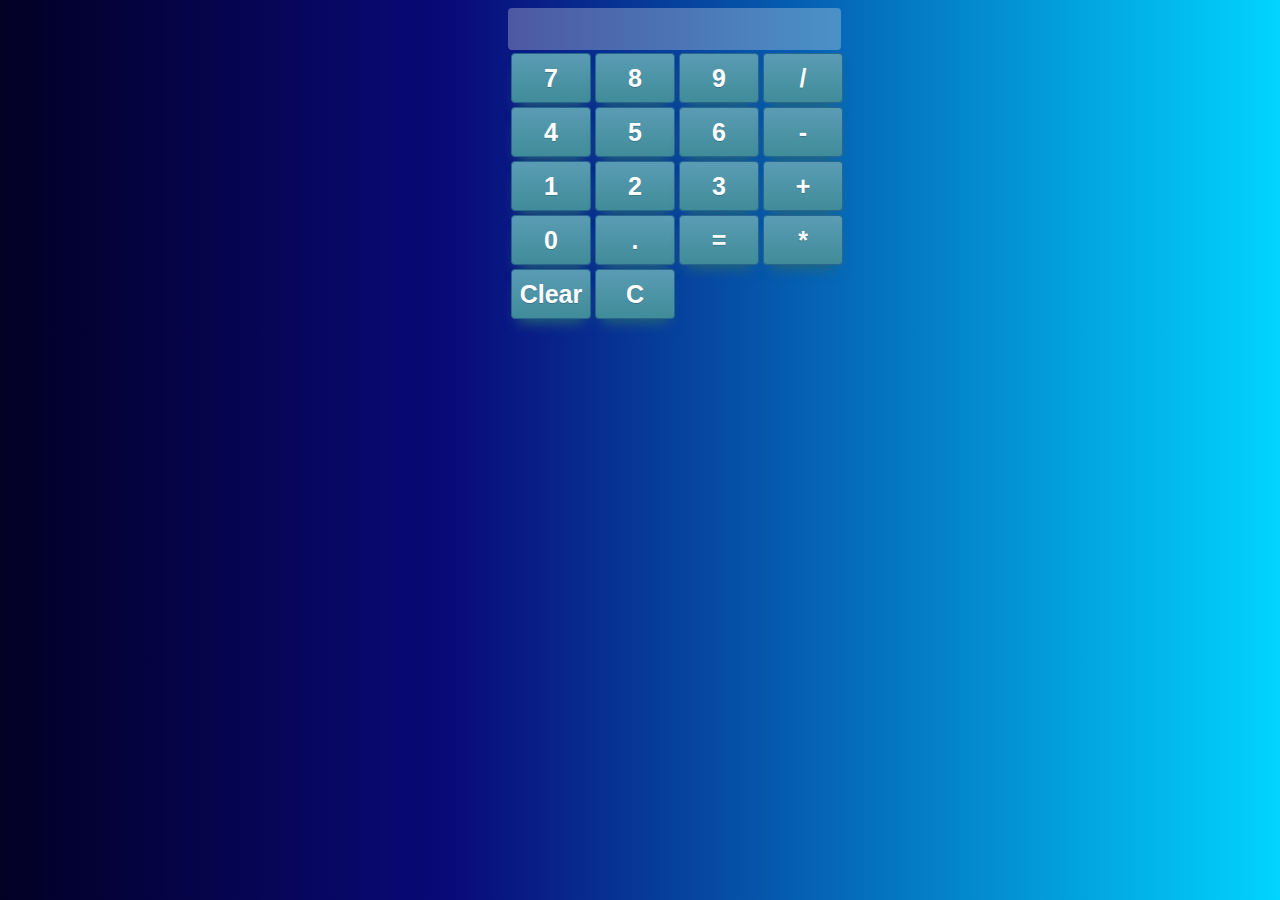
<file: index.html>
<!DOCTYPE html>
<html lang="en">
<head>
    <meta charset="UTF-8">
    <meta name="viewport" content="width=device-width, initial-scale=1.0">
    <title>Calculator</title>

    <style>
        body{
            background: linear-gradient(90deg, rgba(2,0,36,1) 0%, rgba(9,9,121,1) 35%, rgba(0,212,255,1) 100%);
        }
    .button {
        box-shadow: 0px 10px 14px -7px #276873;
        background: linear-gradient(to bottom, #599bb3 5%, #408c99 100%);
        background-color: #599bb3;
        border-radius: 4px;
        border: 1px solid #29668f;
        display: inline-block;
        cursor: pointer;
        color: #ffffff;
        font-family: Arial;
        font-size: 25px;
        font-weight: bold;
        padding: 21px 6px;
        text-decoration: none;
        text-shadow: 0px 1px 0px #3d768a;
        height: 50px;
        width: 80px;
        padding: 0px;
    }
    .button:hover {
        background:linear-gradient(to bottom, #408c99 5%, #599bb3 100%);
        background-color:#408c99;
    }
    form>input{
        height: 40px;
        width: 329px;
        border-radius: 4px;
        border: none;
        margin-left: 500px;
        font-size: 30px;
    }
    table{
        margin-left: 500px;                       
    }
    </style>





</head>
<body>

    <div id="main">

        <form name="form">
            <input name="textview" disabled> 
        </form>
            <table>
                
                <tr>
                    <td><input type="button" class="button" value="7" onClick="insert(7)"></td>
                    <td><input type="button" class="button" value="8" onClick="insert(8)"></td>
                    <td><input type="button" class="button" value="9" onClick="insert(9)"></td>
                    <td><input type="button" class="button" value="/" onClick="insert('/')"></td>

                </tr>
                <tr>
                    <td><input type="button" class="button" value="4" onClick="insert(4)"></td>
                    <td><input type="button" class="button" value="5" onClick="insert(5)"></td>
                    <td><input type="button" class="button" value="6" onClick="insert(6)"></td>
                    <td><input type="button" class="button" value="-" onClick="insert('-')"></td>

                </tr>
                <tr>
                    <td><input type="button" class="button" value="1" onClick="insert(1)"></td>
                    <td><input type="button" class="button" value="2" onClick="insert(2)"></td>
                    <td><input type="button" class="button" value="3" onClick="insert(3)"></td>
                    <td><input type="button" class="button" value="+" onClick="insert('+')"></td>

                </tr>
                <tr>
                    <td><input type="button" class="button" value="0" onClick="insert(0)"></td>
                    <td><input type="button" class="button" value="." onClick="insert('.')"></td>
                    <td><input type="button" class="button" value="=" onClick="equal('=')"></td>
                    <td><input type="button" class="button" value="*" onClick="insert('*')"></td>

                </tr>

                <tr>
                    <td><input type="button" class="button" value="Clear" onClick="c()"></td>
                    <td><input type="button" class="button" value="C" onclick="slice(0, -1)"></td>
                </tr>
            </table>
            

    </div>

    <script>
        function insert(num){
            document.form.textview.value = document.form.textview.value+num;
        }
        function equal(){
            let exp = document.form.textview.value;
            if(exp){
                document.form.textview.value = eval(exp)
            }
            else{
                console.log('Something Wrong')
            }
        }
        function c(){
            document.form.textview.value = null;
        }
        function slice(){
            document.form.textview.value = document.form.textview.value.slice(0, -1);
        }
        
    </script>

</body>
</html>
</file>
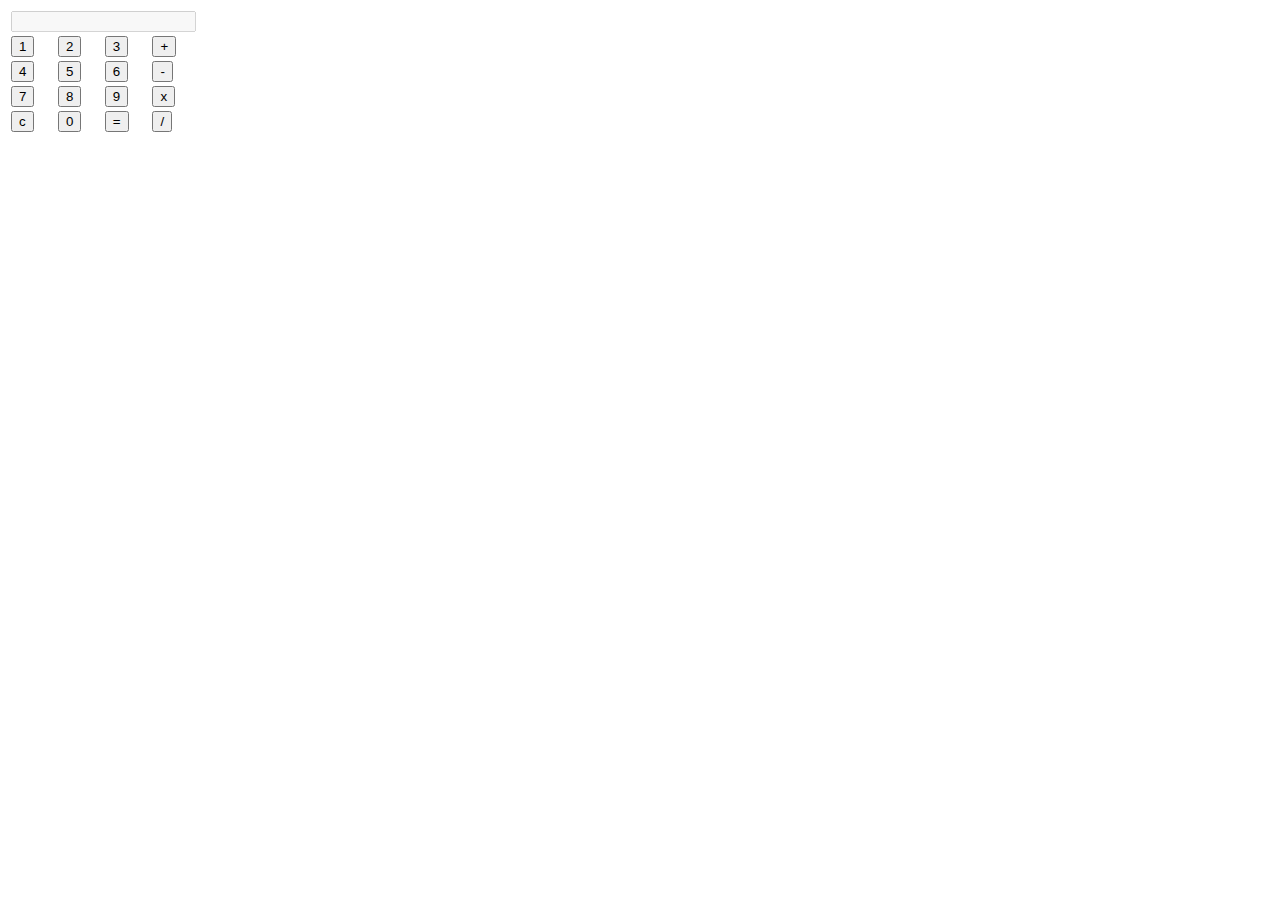
<file: cool.html>
<html>
   <head>
   <body>
      <form name="calculator">
         <table>
            <tr>
               <td colspan="4">
                  <input type="text" name="display" id="display" disabled>
               </td>
            </tr>
            <tr>
               <td><input type="button" name="one" value="1" onclick="calculator.display.value += '1'"></td>
               <td><input type="button" name="two" value="2" onclick="calculator.display.value += '2'"></td>
               <td><input type="button" name="three" value="3" onclick="calculator.display.value += '3'"></td>
               <td><input type="button" class="operator" name="plus" value="+" onclick="calculator.display.value += '+'"></td>
            </tr>
            <tr>
               <td><input type="button" name="four" value="4" onclick="calculator.display.value += '4'"></td>
               <td><input type="button" name="five" value="5" onclick="calculator.display.value += '5'"></td>
               <td><input type="button" name="six" value="6" onclick="calculator.display.value += '6'"></td>
               <td><input type="button" class="operator" name="minus" value="-" onclick="calculator.display.value += '-'"></td>
            </tr>
            <tr>
               <td><input type="button" name="seven" value="7" onclick="calculator.display.value += '7'"></td>
               <td><input type="button" name="eight" value="8" onclick="calculator.display.value += '8'"></td>
               <td><input type="button" name="nine" value="9" onclick="calculator.display.value += '9'"></td>
               <td><input type="button" class="operator" name="times" value="x" onclick="calculator.display.value += '*'"></td>
            </tr>
            <tr>
               <td><input type="button" id="clear" name="clear" value="c" onclick="calculator.display.value = ''"></td>
               <td><input type="button" name="zero" value="0" onclick="calculator.display.value += '0'"></td>
               <td><input type="button" name="doit" value="=" onclick="calculator.display.value = eval(calculator.display.value)"></td>
               <td><input type="button" class="operator" name="div" value="/" onclick="calculator.display.value += '/'"></td>
            </tr>
         </table>
      </form>
   </body>
   </head>
</html>
</file>
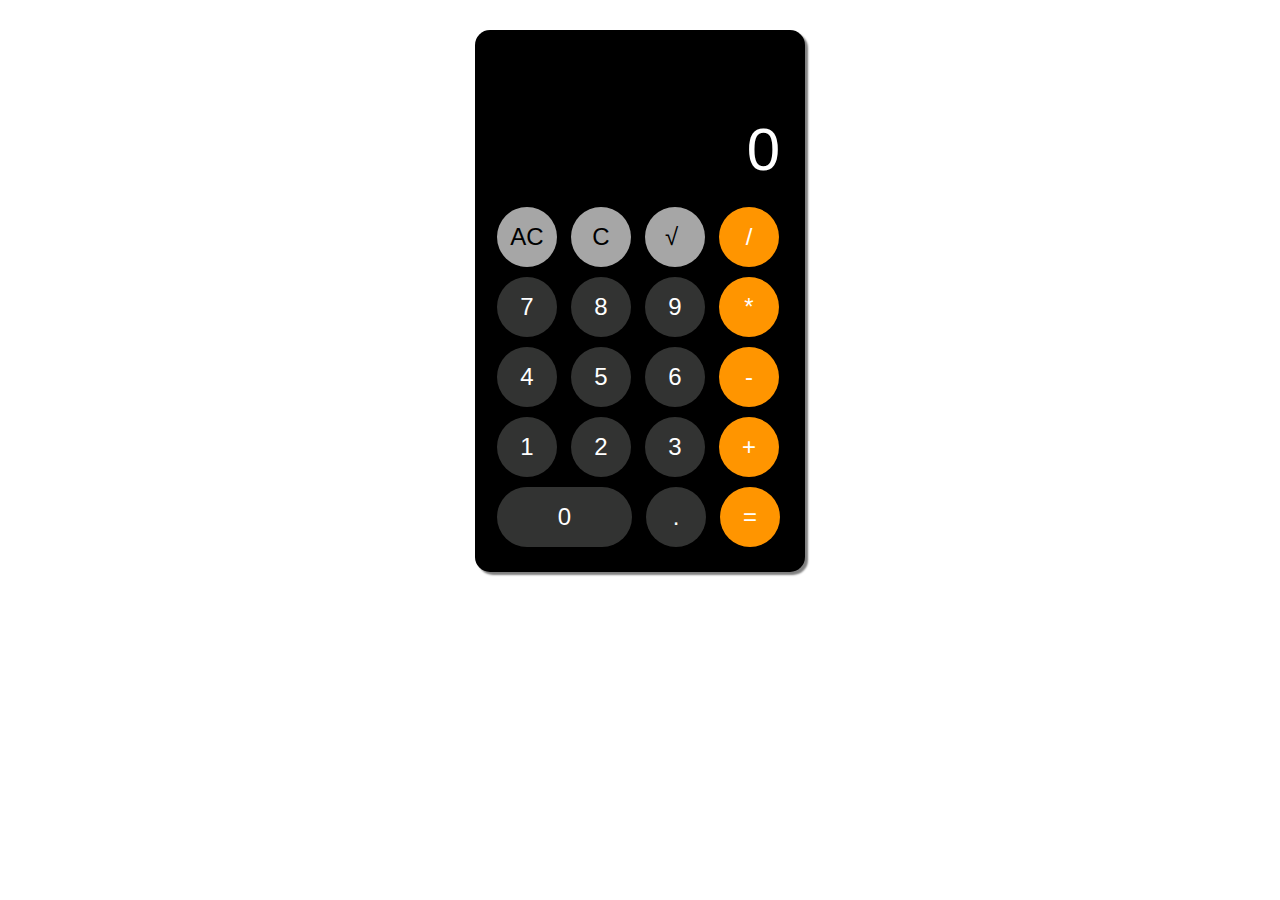
<file: indexx.html>
<!DOCTYPE html>
<html lang="en">
<head>
    <meta charset="UTF-8">
    <meta name="viewport" content="width=device-width, initial-scale=1.0">
    <title>JavaScript Calculator</title>
    <link rel="stylesheet" href="stl.css">
</head>
<body>
    <form action="" name="calculator">
        <input type="text" name="screen" value="0" disabled>
        <br> <br>
        <div class="all-btn">
            <input type="button" value="AC" onclick="calculator.screen.value = ''" class="offwhite-btn">
            <input type="button" value="C" onclick="calculator.screen.value = calculator.screen.value.slice(0, -1)" class="offwhite-btn">
            <input type="button" value="&radic; " onclick="calculator.screen.value = Math.sqrt(calculator.screen.value)" class="offwhite-btn">
            <input type="button" value="/" onclick="calculator.screen.value += '/'" class="yellow-btn">
            <br>
            <input type="button" value="7" onclick="calculator.screen.value += '7'">
            <input type="button" value="8" onclick="calculator.screen.value += '8'">
            <input type="button" value="9" onclick="calculator.screen.value += '9'">
            <input type="button" value="*" onclick="calculator.screen.value += '*'" class="yellow-btn">
            <br>
            <input type="button" value="4" onclick="calculator.screen.value += '4'">
            <input type="button" value="5" onclick="calculator.screen.value += '5'">
            <input type="button" value="6" onclick="calculator.screen.value += '6'">
            <input type="button" value="-" onclick="calculator.screen.value += '-'" class="yellow-btn">
            <br>
            <input type="button" value="1" onclick="calculator.screen.value += '1'">
            <input type="button" value="2" onclick="calculator.screen.value += '2'">
            <input type="button" value="3" onclick="calculator.screen.value += '3'">
            <input type="button" value="+" onclick="calculator.screen.value += '+'" class="yellow-btn">
            <br>
            <input type="button" value="0" id="zero-btn" onclick="calculator.screen.value += '0'">
            <input type="button" value="." onclick="calculator.screen.value += '.'">
            <input type="button" value="=" onclick="calculator.screen.value = eval(calculator.screen.value)" class="yellow-btn">
        </div>
    </form>

</body>
</html>
</file>
<file: stl.css>
form {
    width: 300px;
    background-color: black;
    padding: 80px 15px 15px 15px;
    border-radius: 15px;
    -webkit-box-shadow: 10px 10px 5px 5px #A5FF3D;
    box-shadow: 3px 3px 2px gray;
    margin: 30px auto;
}
h1 {
    text-align: center;
    font-size: 45px;
}
input[type="text"] {
    width: 100%;
    font-size: 60px;
    padding: 5px 10px;
    box-sizing: border-box;
    text-align: right;
    background-color: black;
    color: white;
    border: none;
}
input[type="button"] {
    width: 60px;
    height: 60px;
    background-color: #323332;
    color: white;
    border: none;
    outline: none;
    font-size: 24px;
    margin-bottom: 10px;
    margin-right: 10px;
    border-radius: 50%;
}
#zero-btn {
    width: 135px;
    border-radius: 50px;
}
.yellow-btn {
    background-color: #FF9500 !important;
}
.offwhite-btn {
    background-color: #A6A6A6 !important;
    color: black !important;
}
.all-btn {
    padding-left: 7px;
}
</file>
